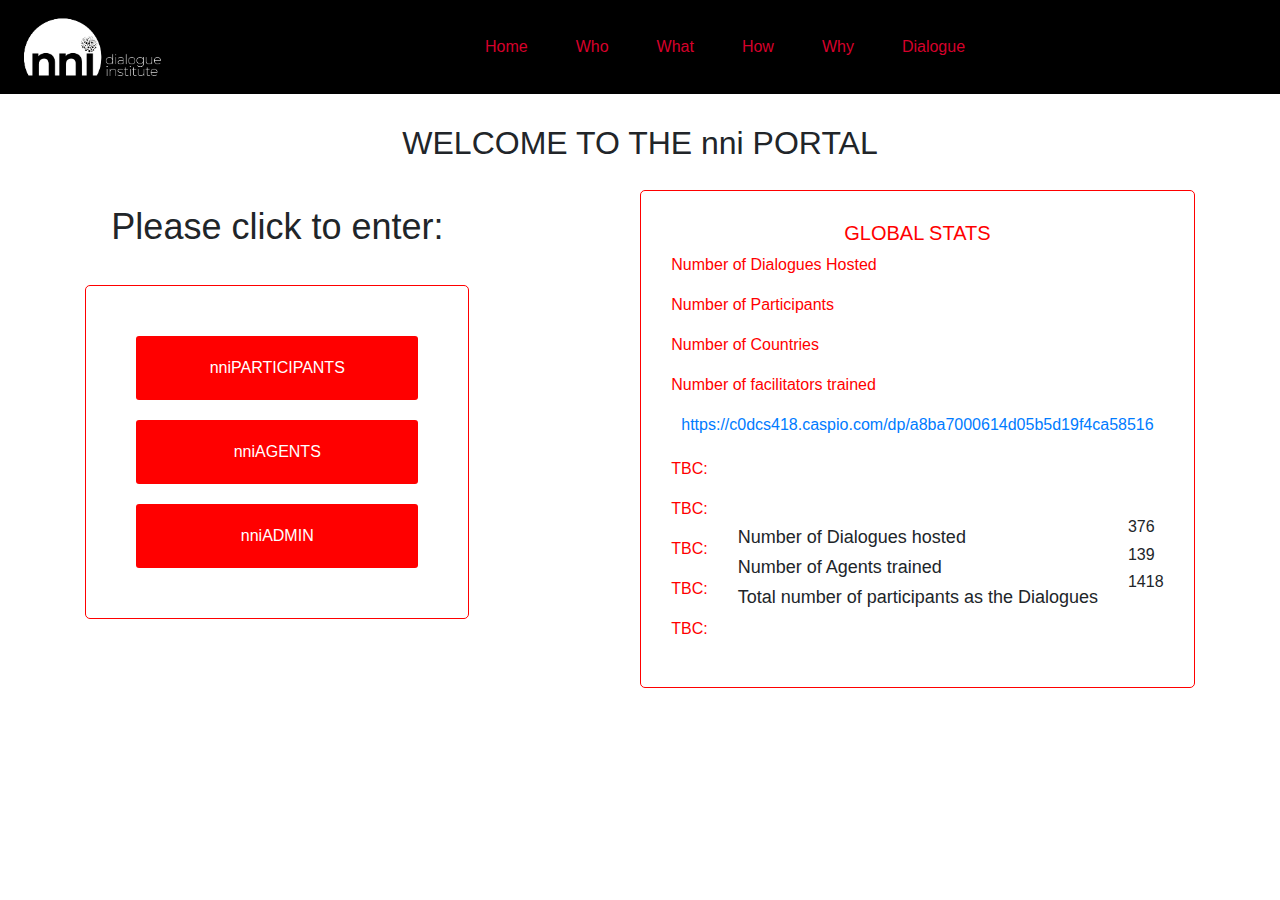
<file: index.html>
<html lang="en">
<head>
    <meta charset="UTF-8">
    <meta http-equiv="X-UA-Compatible" content="IE=edge">
    <meta name="viewport" content="width=device-width, initial-scale=1.0">
    <title>Document</title>
    
<!-- Stylesheets -->
<link rel="stylesheet" href="/styles.css">
<link rel="stylesheet" href="https://maxcdn.bootstrapcdn.com/bootstrap/4.0.0/css/bootstrap.min.css" integrity="sha384-Gn5384xqQ1aoWXA+058RXPxPg6fy4IWvTNh0E263XmFcJlSAwiGgFAW/dAiS6JXm" crossorigin="anonymous">
<link rel="stylesheet" href="https://cdnjs.cloudflare.com/ajax/libs/font-awesome/4.7.0/css/font-awesome.min.css">

<!-- Bootstrap JS -->
<script src="https://code.jquery.com/jquery-3.2.1.slim.min.js" integrity="sha384-KJ3o2DKtIkvYIK3UENzmM7KCkRr/rE9/Qpg6aAZGJwFDMVNA/GpGFF93hXpG5KkN" crossorigin="anonymous"></script>
<script src="https://cdnjs.cloudflare.com/ajax/libs/popper.js/1.12.9/umd/popper.min.js" integrity="sha384-ApNbgh9B+Y1QKtv3Rn7W3mgPxhU9K/ScQsAP7hUibX39j7fakFPskvXusvfa0b4Q" crossorigin="anonymous"></script>
<script src="https://maxcdn.bootstrapcdn.com/bootstrap/4.0.0/js/bootstrap.min.js" integrity="sha384-JZR6Spejh4U02d8jOt6vLEHfe/JQGiRRSQQxSfFWpi1MquVdAyjUar5+76PVCmYl" crossorigin="anonymous"></script>

</head>
<body>
     <!-- Navbar -->
     <nav class="navbar navbar-expand-lg">
        <a class="navbar-brand" href="#"> <img src="/img/Screenshot (72).png" alt=""></a>
        <button class="navbar-toggler" type="button" data-toggle="collapse" data-target="#navbarNavAltMarkup" aria-controls="navbarNavAltMarkup" aria-expanded="false" aria-label="Toggle navigation">
          <span class="navbar-toggler-icon"></span>
        </button>
        <div class="collapse navbar-collapse" id="navbarNavAltMarkup">
          <div class="navbar-nav">
            <a class="nav-item nav-link active px-4 " href="./">Home <span class="sr-only">(current)</span></a>
            <a class="nav-item nav-link px-4" href="./">Who</a>
            <a class="nav-item nav-link px-4" href="./">What</a>
            <a class="nav-item nav-link px-4" href="./">How</a>
            <a class="nav-item nav-link px-4" href="./">Why</a>
            <a class="nav-item nav-link px-4" href="./">Dialogue</a>
          </div>
        </div>
      </nav>
      <!-- Navbar Ends -->

      <!-- section one -->

      <h2>WELCOME TO THE nni PORTAL</h2>

      <section class="sec">
        <section>
            <p class="pls">Please click to enter:</p>
            <section class="sec1">
                <a href="/">
                    <button>nniPARTICIPANTS</button>
                </a>
                <a href="/">
                    <button>nniAGENTS</button>
                </a>
                <a href="/admin.html">
                    <button>nniADMIN</button>
                </a>
            </section>
        </section>


        <!-- section two -->


        <section class="sec2">
            <h5 class="glo">GLOBAL STATS</h5>
            <p>Number of Dialogues Hosted</p>
            <p>Number of Participants</p>
            <p>Number of Countries</p>
            <p>Number of facilitators trained</p>
            <a class="link" href="https://c0dcs418.caspio.com/dp/a8ba7000614d05b5d19f4ca58516">https://c0dcs418.caspio.com/dp/a8ba7000614d05b5d19f4ca58516</a>
            <section class="sec3">
                <section>
                    <p>TBC:</p>
                    <p>TBC:</p>
                    <p>TBC:</p>
                    <p>TBC:</p>
                    <p>TBC:</p>
                </section>
                <section class="sec4">
                    <section class="sec5">
                       <h5>Number of Dialogues hosted</h5>
                       <h5>Number of Agents trained</h5>
                       <h5>Total number of participants as the Dialogues</h5>
                    </section>
                    <section class="sec6">
                        <h6>376</h6>
                        <h6>139</h6>
                        <h6>1418</h6>
                    </section>
                </section>
            </section>
        </section>
      </section>
    
</body>
</html>
</file>
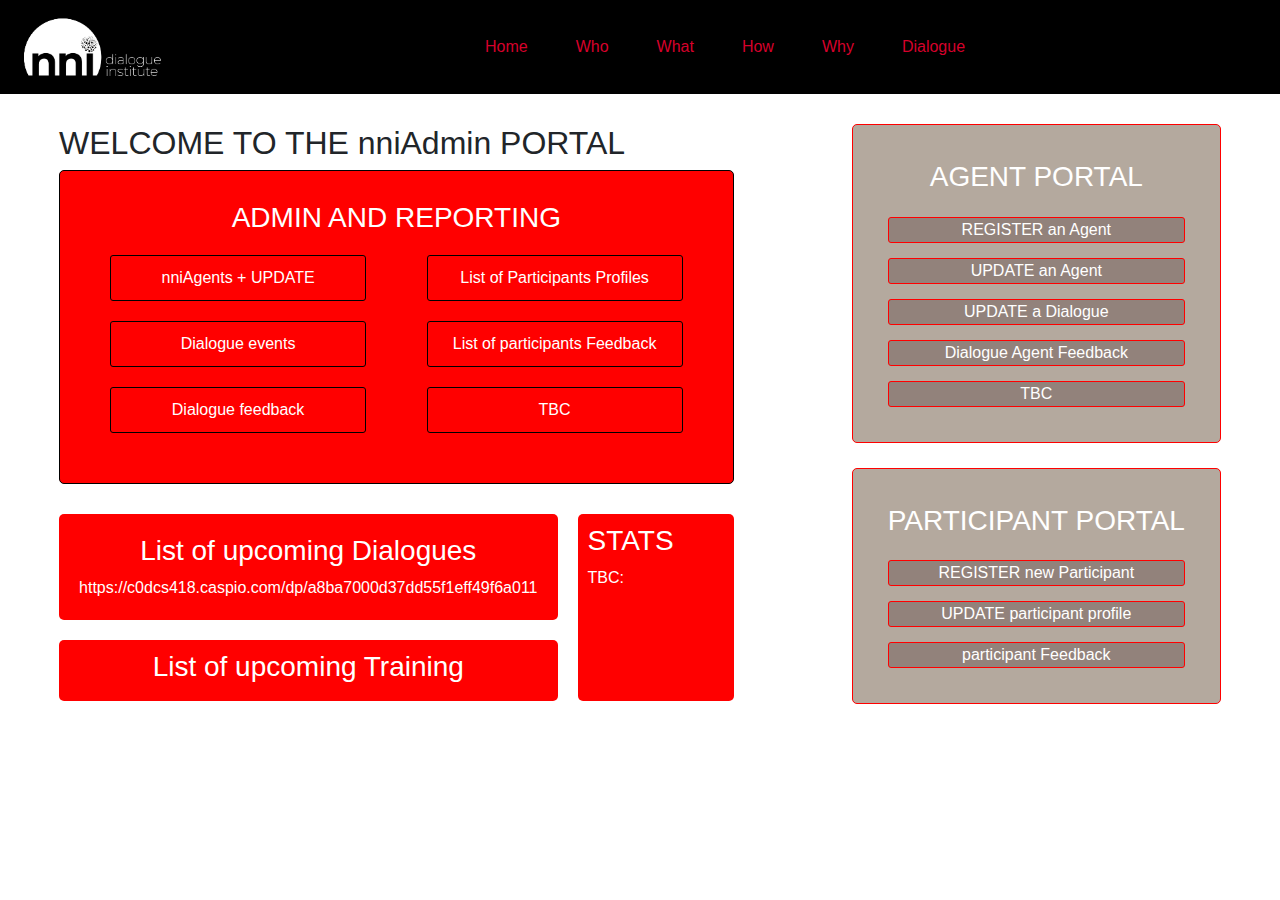
<file: admin.html>
<html lang="en">
<head>
    <meta charset="UTF-8">
    <meta http-equiv="X-UA-Compatible" content="IE=edge">
    <meta name="viewport" content="width=device-width, initial-scale=1.0">
    <title>Document</title>

    <!-- Stylesheets -->
<link rel="stylesheet" href="/admin.css">
<link rel="stylesheet" href="https://maxcdn.bootstrapcdn.com/bootstrap/4.0.0/css/bootstrap.min.css" integrity="sha384-Gn5384xqQ1aoWXA+058RXPxPg6fy4IWvTNh0E263XmFcJlSAwiGgFAW/dAiS6JXm" crossorigin="anonymous">
<link rel="stylesheet" href="https://cdnjs.cloudflare.com/ajax/libs/font-awesome/4.7.0/css/font-awesome.min.css">

<!-- Bootstrap JS -->
<script src="https://code.jquery.com/jquery-3.2.1.slim.min.js" integrity="sha384-KJ3o2DKtIkvYIK3UENzmM7KCkRr/rE9/Qpg6aAZGJwFDMVNA/GpGFF93hXpG5KkN" crossorigin="anonymous"></script>
<script src="https://cdnjs.cloudflare.com/ajax/libs/popper.js/1.12.9/umd/popper.min.js" integrity="sha384-ApNbgh9B+Y1QKtv3Rn7W3mgPxhU9K/ScQsAP7hUibX39j7fakFPskvXusvfa0b4Q" crossorigin="anonymous"></script>
<script src="https://maxcdn.bootstrapcdn.com/bootstrap/4.0.0/js/bootstrap.min.js" integrity="sha384-JZR6Spejh4U02d8jOt6vLEHfe/JQGiRRSQQxSfFWpi1MquVdAyjUar5+76PVCmYl" crossorigin="anonymous"></script>

</head>
<body>
    <!-- Navbar -->
    <nav class="navbar navbar-expand-lg">
        <a class="navbar-brand" href="#"> <img src="/img/Screenshot (72).png" alt=""></a>
        <button class="navbar-toggler" type="button" data-toggle="collapse" data-target="#navbarNavAltMarkup" aria-controls="navbarNavAltMarkup" aria-expanded="false" aria-label="Toggle navigation">
          <span class="navbar-toggler-icon"></span>
        </button>
        <div class="collapse navbar-collapse" id="navbarNavAltMarkup">
          <div class="navbar-nav">
            <a class="nav-item nav-link active px-4 " href="./">Home <span class="sr-only">(current)</span></a>
            <a class="nav-item nav-link px-4" href="./">Who</a>
            <a class="nav-item nav-link px-4" href="./">What</a>
            <a class="nav-item nav-link px-4" href="./">How</a>
            <a class="nav-item nav-link px-4" href="./">Why</a>
            <a class="nav-item nav-link px-4" href="./">Dialogue</a>
          </div>
        </div>
      </nav>
      <!-- Navbar Ends -->



      <!-- section one -->

      <section class="sec">
        <section>
            <h2>WELCOME TO THE nniAdmin PORTAL</h2>
            <section class="sec1">
                <h3>ADMIN AND REPORTING</h3>
                <section>
                    <section class="sec2">
                        <button>nniAgents + UPDATE</button>
                        <button>List of Participants Profiles</button>
                    </section>
                    <section class="sec2">
                        <button>Dialogue events</button>
                        <button>List of participants Feedback</button>
                    </section>
                    <section class="sec2">
                        <button>Dialogue feedback</button>                       
                        <button>TBC</button>
                    </section>
                </section>
            </section>
            <section class="sec3">
                <section class="sec4">
                    <section class="con">
                        <h3>List of upcoming Dialogues</h3>
                        <a class="link" href="https://c0dcs418.caspio.com/dp/a8ba7000d37dd55f1eff49f6a011">https://c0dcs418.caspio.com/dp/a8ba7000d37dd55f1eff49f6a011</a>
                    </section>
                    <section class="con1">
                        <h3>List of upcoming Training</h3>
                    </section>
                </section>
                <section class="con2">
                    <h3>STATS</h3>
                    <p>TBC:</p>
                </section>
            </section>
        </section>



        <!-- section two -->




        <section class="second">
            <section class="agent">
                <h3>AGENT PORTAL</h3>
                <button>REGISTER an Agent</button>
                <button>UPDATE an Agent</button>
                <button>UPDATE a Dialogue</button>
                <button>Dialogue Agent Feedback</button>
                <button>TBC</button>
            </section>
            <section class="part">
                <h3>PARTICIPANT PORTAL</h3>
                <button>REGISTER new Participant</button>
                <button>UPDATE participant profile</button>
                <button>participant Feedback</button>
            </section>
        </section>
      </section>
    
</body>
</html>
</file>
<file: styles.css>
* {
    margin: 0;
    padding: 0;
    box-sizing: border-box;
}

.navbar-brand{
    font-weight: bold;
    letter-spacing: 2px;
    /* font-size: 35px; */
}

.nav-link:hover{
    background: #FF0000;
    color : white;
    border-radius: 5px;
}
.navbar-nav{
    margin:0 auto;
}
nav {
    background-color: black;
}
.nav-link {
    color: #D6002B;
}
button .navbar-toggler-icon {
   border: 3px solid white;
   border-radius: 5px;
}
h2 {
    text-align: center;
    padding-top: 30px;
    padding-bottom: 20px;
    font-weight: lighter;
    font-size: 5vh;
}
.sec {
    display: flex;
    justify-content: space-around;
    padding-bottom: 50px;
}
.sec1 {
    display: flex;
    flex-direction: column;
    padding: 50px;
    border: 1px solid #FF0000;
    border-radius: 5px;
    gap: 20px;
    width: 30vw;
}
.sec1 button {
    background-color: #FF0000;
    color: white;
    border: none;
    padding: 20px;
    width: 22vw;
    text-align: center;
    cursor: pointer;
    border-radius: 3px;
}
.pls {
    text-align: center;
    padding-bottom: 15px;
    padding-top: 10px;
    font-size: 4vh;
    font-weight: lighter;
}
.sec2 {
    border: 1px solid #FF0000;
    padding: 30px;
    border-radius: 5px;
}
.sec2 p {
    color: #FF0000;
}
.glo {
    text-align: center;
    color: #FF0000;
}
.sec3 {
    display: flex;
    justify-content: space-around;
    gap: 30px;
    padding-top: 20px;
}
.sec4 {
    display: flex;
    padding-top: 60px;
    gap: 30px;
}
.sec5 {
    padding-top: 10px;
}
.sec4 h5 {
    font-size: 2vh;
}
.link {
    text-align: center;
    display: flex;
    justify-content: center;
}
.sec6 h6{
    font-weight: lighter;
}
</file>
<file: admin.css>
* {
    margin: 0;
    padding: 0;
    box-sizing: border-box;
}

.navbar-brand{
    font-weight: bold;
    letter-spacing: 2px;
    /* font-size: 35px; */
}

.nav-link:hover{
    background: #FF0000;
    color : white;
    border-radius: 5px;
}
.navbar-nav{
    margin:0 auto;
}
nav {
    background-color: black;
}
.nav-link {
    color: #D6002B;
}
button .navbar-toggler-icon {
   border: 3px solid white;
   border-radius: 5px;
}
.sec {
    display: flex;
    justify-content: space-around;
    padding-top: 30px;
    padding-bottom: 50px;
}
.sec1 {
    background-color: #FF0000;
    padding: 30px;
    border-radius: 5px;
    border: 1px solid black;
}
.sec1 h3 {
    text-align: center;
    color: white;
}
.sec2 {
    display: flex;
    gap: 20px;
    justify-content: space-between;
    margin: 20px;
}
.sec2 button {
    background-color: transparent;
    border: 1px solid black;
    color: white;
    padding: 10px;
    text-align: center;
    width: 20vw;
    cursor: pointer;
    border-radius: 3px;
}
.sec3 {
    display: flex;
    gap: 20px;
    padding-top: 30px;
}
.sec4 {
    display: flex;
    flex-direction: column;
}
.con {
    background-color: #FF0000;
    color: white;
    padding: 20px;
    border-radius: 5px;
}
.con h3 {
    text-align: center;
}
.con a {
    color: white;
}
.con1 {
    background-color: #FF0000;
    color: white;
    padding: 10px;
    margin-top: 20px;
    text-align: center;
    border-radius: 5px;
}
.con2 {
    background-color: #FF0000;
    color: white;
    border-radius: 5px;
    padding: 10px;
    padding-right: 60px;
}
.con2 h3 {
    text-align: center;
}


/* section two */

.second {
    display: flex;
    flex-direction: column;
}
.agent {
    display: flex;
    flex-direction: column;
    background-color: #B4A99E;
    color: white;
    border: 1px solid #FF0000;
    border-radius: 5px;
    padding: 35px;
    text-align: center;
    cursor: pointer;
    gap: 15px;
    margin-bottom: 25px;
}
.part {
    display: flex;
    flex-direction: column;
    background-color: #B4A99E;
    color: white;
    border: 1px solid #FF0000;
    border-radius: 5px;
    padding: 35px;
    text-align: center;
    cursor: pointer;
    gap: 15px;
}
.second button {
    background-color: #92827B;
    border: 1px solid #FF0000;
    border-radius: 3px;
    color: white;
}
</file>
